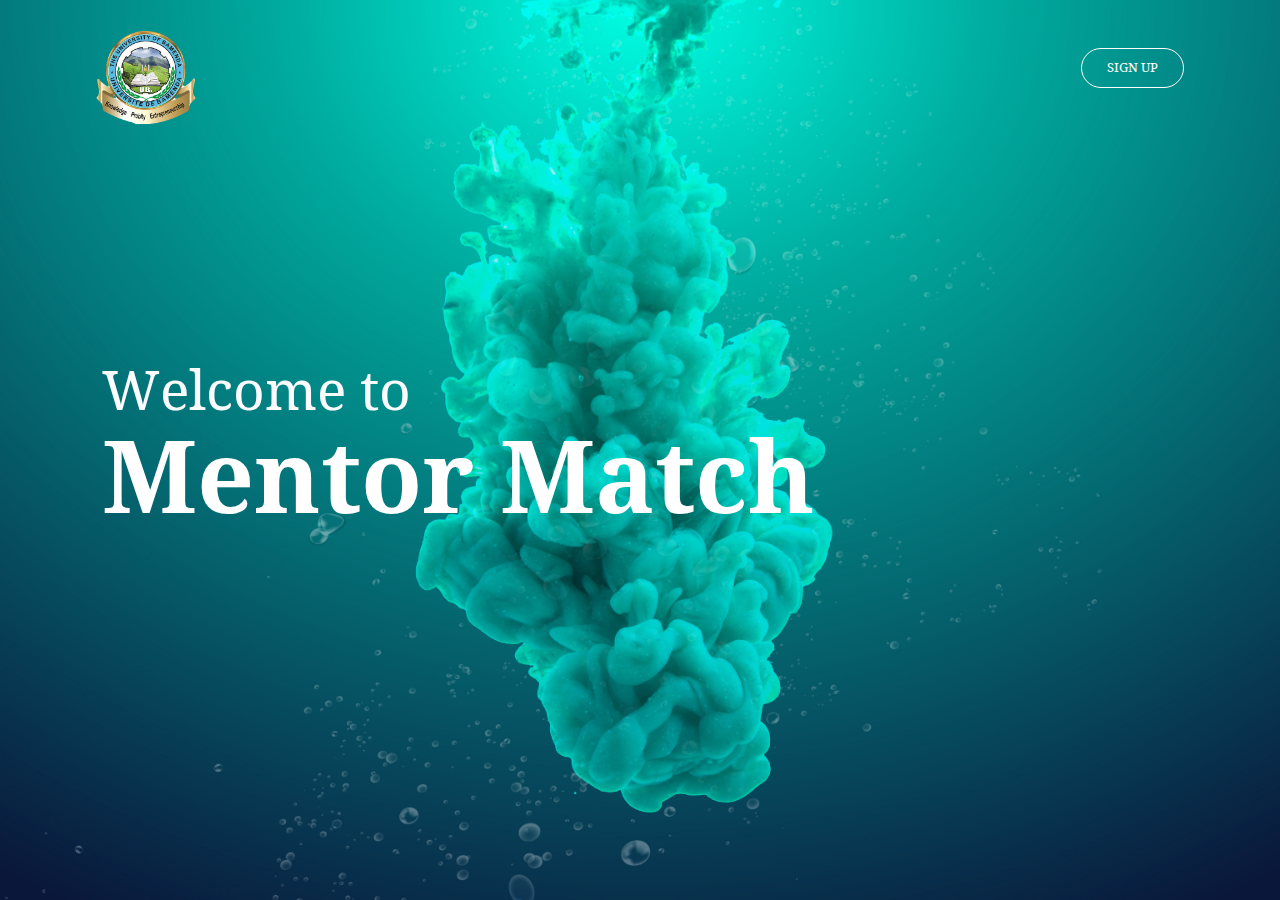
<file: index.html>
<html>
    <head>
        <meta name="viewport" content="width=device-width, initial-scale=1.0">
        <title>Mentor Match</title>
        <link rel="stylesheet" href="style.css">
        <link rel="preconnect" href="https://fonts.googleapis.com">
        <link rel="preconnect" href="https://fonts.gstatic.com" crossorigin>
        <link href="https://fonts.googleapis.com/css2?family=Koh+Santepheap:wght@300&display=swap" rel="stylesheet">
    </head>
    <body>
        <div class="hero">
            <div class="navbar">
                <img src="uba.png" class="logo">
                <a href="sign in.html"><button type="button" class="sign-btn">SIGN UP</button></a>
            </div>
            <div class="content">
                <small>Welcome to</small>
                <h1>Mentor Match</h1>
            </div>

            <div class="bubbles">
                <img src="bubble.png">
                <img src="bubble.png">
                <img src="bubble.png">
                <img src="bubble.png">
                <img src="bubble.png">
                <img src="bubble.png">
                <img src="bubble.png">
            </div>

        </div>

    </body>
</html>
</file>
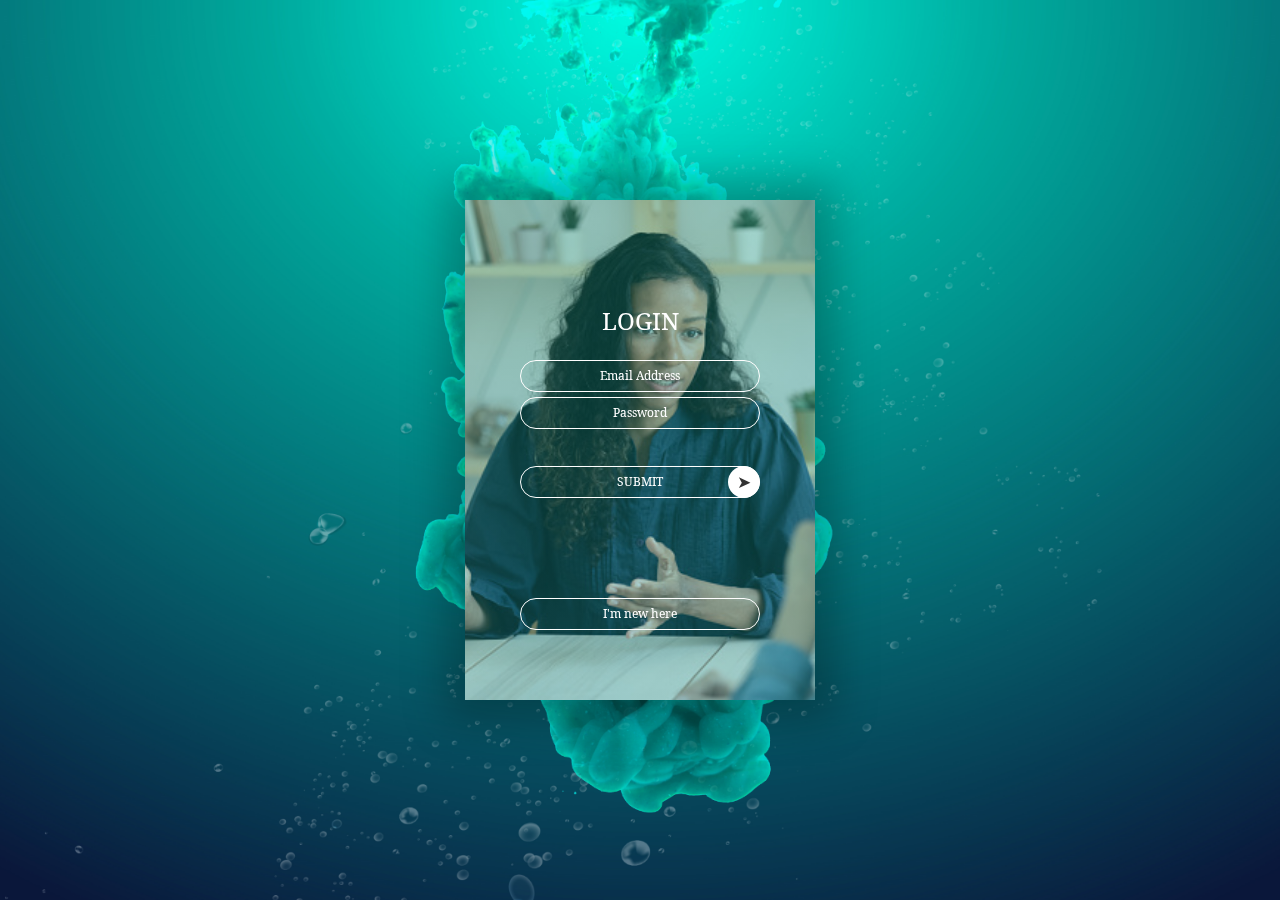
<file: mentee sign in.html>
<!DOCTYPE html>
<html lang="en">
<head>
    <meta name="viewport" content="width=device-width, initial-scale=1.0">
    <title>Mentor Match</title>
    <link rel="stylesheet" href="style.css">
    <link rel="preconnect" href="https://fonts.googleapis.com">
    <link rel="preconnect" href="https://fonts.gstatic.com" crossorigin>
    <link href="https://fonts.googleapis.com/css2?family=Koh+Santepheap:wght@300&display=swap" rel="stylesheet">
</head>
<body>
    
    <div class="hero">


        <div class="container">
            <div class="card">
                <div class="inner-box" id="card">
                    <div class="card-front">
                        <h2>LOGIN</h2>
                        <form>
                            <input type="email" class="input-box" placeholder="Email Address" required>
                            <input type="password" class="input-box" placeholder="Password" required>
                            <button type="submit" class="submit-btn">SUBMIT</button>
                        </form>
                        <button type="button" class="btn" onclick="openRegister()">I'm new here</button>
    
                    </div>
    
                    <div class="card-back">

                        <div class="profile-pic">
                            <img src="icon.jpg" id="photo">
                            <input type="file" id="file" required>
                            <label for="file" id="uploadBtn">Choose Photo</label>
                        </div>

                        <h2>REGISTER</h2>
                        <form>
                            <input type="text" class="input-box" placeholder="Full Name" required>
                            <div class="gender">
                                <span>Gender</span>
                                <input type="checkbox" value="M">
                                <label for="male">Male</label>
                                <input type="checkbox" value="F">
                                <label for="male">Female</label>
                            </div>
                            <Select class="input-box">
                                <option value="ENG" id="dept">Choose Your Deparment</option>
                                <option value="BME" id="dept">Biomedical Engineering</option>
                                <option value="BFE" id="dept">Biotechnology and food processing Engineering</option>
                                <option value="CVLE" id="dept">Civil Engineering And Architecture</option>
                                <option value="COME" id="dept">Computer Engineering</option>
                                <option value="EEE" id="dept">Electrical and Electronic Engineering</option>
                                <option value="MECE" id="dept">Mechanical and Industrial Engineering</option>
                                <option value="MINE" id="dept">Mining And Mineral Engineering</option>
                                <option value="PETE" id="dept">Petroleum Engineering</option>
                            </Select>
                            <input type="email" class="input-box" placeholder="Email Address" required>
                            <input type="password" class="input-box" placeholder="Password" required>
                            <button type="submit" class="submit-btn">SUBMIT</button>
                        </form>
                        <button type="button" class="btn" onclick="openLogin()">I've an account</button>
    
                    </div>
    
                </div>
    
            </div>
        </div>

    </div>

    <script>

        var card = document.getElementById("card");
        function openRegister() {
            card.style.transform = "rotateY(-180deg)";
        }
        function openLogin() {
            card.style.transform = "rotateY(0deg)";
        }

    </script>

</body>
</html>
</file>
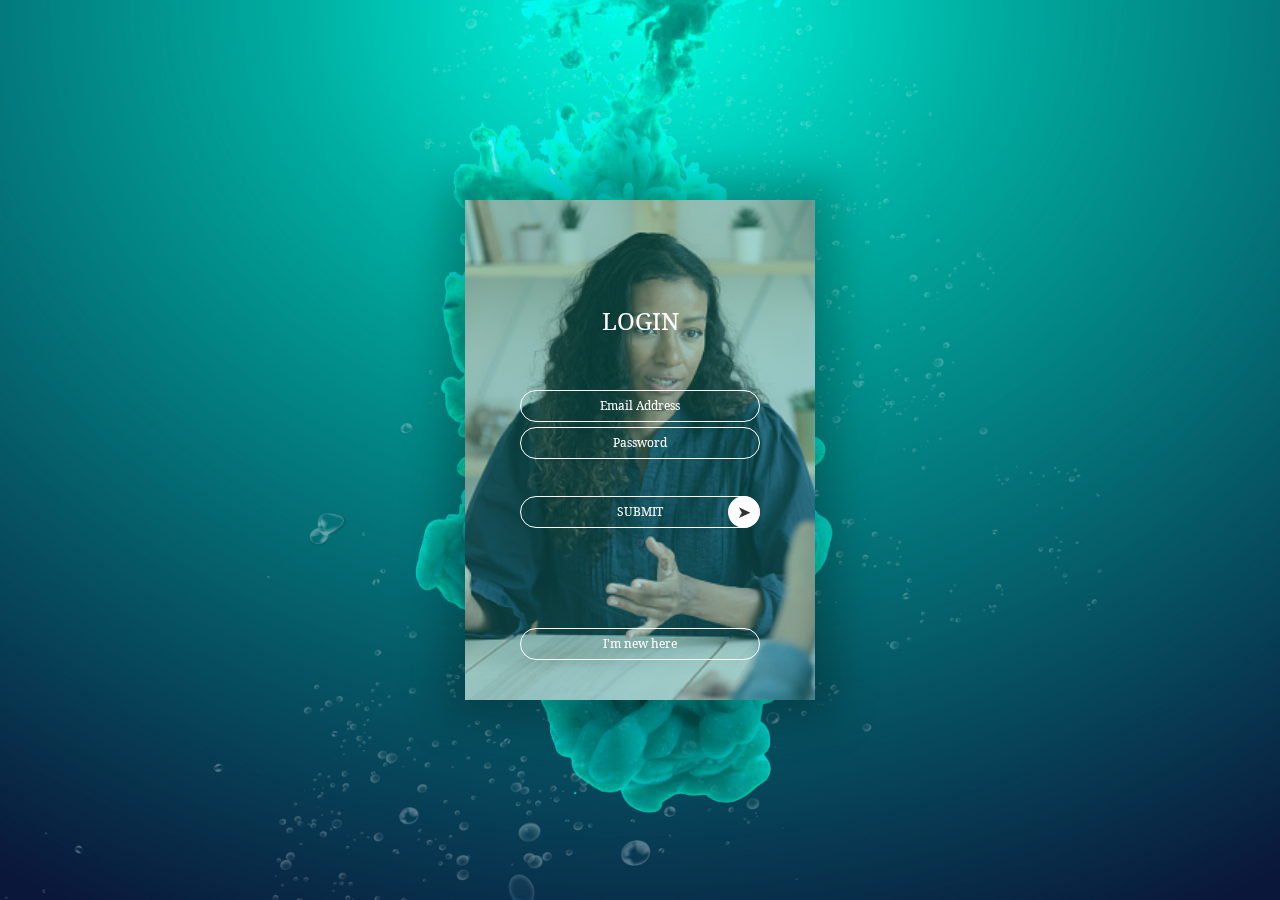
<file: mentor sign in.html>
<!DOCTYPE html>
<html lang="en">
<head>
    <meta name="viewport" content="width=device-width, initial-scale=1.0">
    <title>Mentor Match</title>
    <link rel="stylesheet" href="style.css">
    <link rel="preconnect" href="https://fonts.googleapis.com">
    <link rel="preconnect" href="https://fonts.gstatic.com" crossorigin>
    <link href="https://fonts.googleapis.com/css2?family=Koh+Santepheap:wght@300&display=swap" rel="stylesheet">
</head>
<body>
    
    <div class="hero">


        <div class="container">
            <div class="card">
                <div class="inner-box" id="card">
                    <div class="card-front">
                        <h2>LOGIN</h2>
                        <form id="login">
                            <input type="email" class="input-box" placeholder="Email Address" required>
                            <input type="password" class="input-box" placeholder="Password" required>
                            <button type="submit" class="submit-btn">SUBMIT</button>
                        </form>
                        <button type="button" class="btn" onclick="openRegister()">I'm new here</button>
    
                    </div>
    
                    <div class="card-back">

                        <div class="profile-pic">
                            <img src="icon.jpg" id="photo">
                            <input type="file" id="file" required>
                            <label for="file" id="uploadBtn">Choose Photo</label>
                        </div>

                        <h2>REGISTER</h2>
                        <form>
                            <input type="text" class="input-box" placeholder="Full Name" required>
                            <div class="gender">
                                <span>Gender</span>
                                <input type="checkbox" value="M">
                                <label for="male">Male</label>
                                <input type="checkbox" value="F">
                                <label for="male">Female</label>
                            </div>
                            <Select class="input-box">
                                <option value="ENG" id="dept">Choose Your Deparment</option>
                                <option value="BME" id="dept">Biomedical Engineering</option>
                                <option value="BFE" id="dept">Biotechnology and food processing Engineering</option>
                                <option value="CVLE" id="dept">Civil Engineering And Architecture</option>
                                <option value="COME" id="dept">Computer Engineering</option>
                                <option value="EEE" id="dept">Electrical and Electronic Engineering</option>
                                <option value="MECE" id="dept">Mechanical and Industrial Engineering</option>
                                <option value="MINE" id="dept">Mining And Mineral Engineering</option>
                                <option value="PETE" id="dept">Petroleum Engineering</option>
                            </Select>
                            <Select class="input-box">
                                <option value="lvl" id="dept">Choose Your Level</option>
                                <option value="lv3" id="dept">Level 300, year 2</option>
                                <option value="lv4" id="dept">Level 400, year 3</option>
                                <option value="lv5" id="dept">Level 500, year 4</option>
                            </Select>
                            
                            <input type="email" class="input-box" placeholder="Email Address" required>
                            <input type="password" class="input-box" placeholder="Password" required>
                            <button type="submit" class="submit-btn">SUBMIT</button>
                        </form>
                        <button type="button" class="btn1" onclick="openLogin()">I've an account</button>
    
                    </div>
    
                </div>
    
            </div>
        </div>

    </div>

    <script>

        var card = document.getElementById("card");
        function openRegister() {
            card.style.transform = "rotateY(-180deg)";
        }
        function openLogin() {
            card.style.transform = "rotateY(0deg)";
        }

    </script>

<script src="app.js"></script>

</body>
</html>
</file>
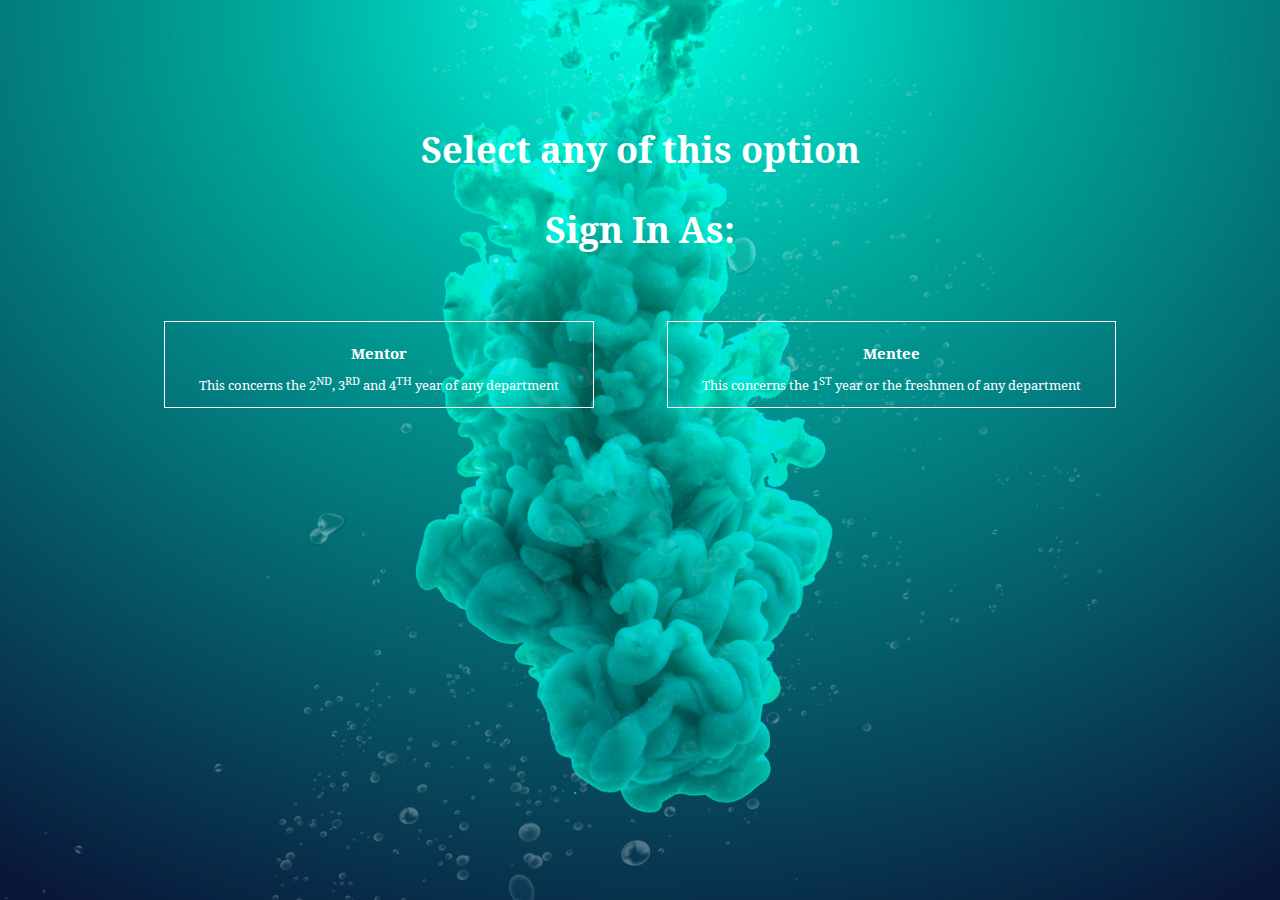
<file: sign in.html>
<html>
    <head>
        <meta name="viewport" content="width=device-width, initial-scale=1.0">
        <title>Mentor Match</title>
        <link rel="stylesheet" href="style.css">
        <link rel="preconnect" href="https://fonts.googleapis.com">
        <link rel="preconnect" href="https://fonts.gstatic.com" crossorigin>
        <link href="https://fonts.googleapis.com/css2?family=Koh+Santepheap:wght@300&display=swap" rel="stylesheet">
    </head>
    <body>
        <div class="hero">

            <div class="choice">
                <h1>Select any of this option<br>Sign In As:</h1>
                <div class="row">
                    <div class="choice-col">
                        <a href="mentor sign in.html" class="hero-btn">
                            <h3>Mentor</h3>
                            <p>This concerns the 2<sup>ND</sup>, 3<sup>RD</sup> and 4<sup>TH</sup> year of any department</p>
                        </a>
                    </div>
                    <div class="choice-col">
                        <a href="mentee sign in.html" class="hero-btn">
                            <h3>Mentee</h3>
                            <p>This concerns the 1<sup>ST</sup> year or the freshmen of any department</p>
                        </a>
                    </div>
                </div>
            </div>

<!-------- bubble animation ------------>

            <div class="bubbles">
                <img src="bubble.png">
                <img src="bubble.png">
                <img src="bubble.png">
                <img src="bubble.png">
                <img src="bubble.png">
                <img src="bubble.png">
                <img src="bubble.png">
            </div>

        </div>
    </body>
</html>
</file>
<file: style.css>
*{
    margin: 0;
    padding: 0;
    font-family: 'Koh Santepheap', cursive;
}
.hero{
    width: 100%;
    height: 100vh;
    background-image: url(background.png);
    background-size: cover;
    background-position: center;
    position: relative;
    overflow: hidden;
}
.logo{
    width: 100px;
    cursor: pointer;
    margin-top: 20px;
}
.navbar{
    width: 85%;
    height: 15%;
    margin: auto;
    display: flex;
    align-items: center;
    justify-content: space-between;
}
.sign-btn{
    color: #fbfcfd;
    padding: 10px 25px;
    background: transparent;
    border: 1px solid #fff;
    border-radius: 20px;
    outline: none;
    cursor: pointer;
}
.content{
    color: #fbfcfd;
    position: absolute;
    top: 50%;
    left: 8%;
    transform: translateY(-50%);
    z-index: 2;
}
.content small{
    font-size: 55px;
}
.content h1{
    font-size: 100px;
}
h1{
    font-size: 80px;
    margin: 10px 0 30px;
    line-height: 80px;
}

.bubbles img{
    width: 50px;
    animation: bubble 7s linear infinite;
}
.bubbles{
    width: 100%;
    display: flex;
    align-items: center;
    justify-content: space-around;
    position: absolute;
    bottom: -70;
}

@keyframes bubble{
    0%{
        transform: translateY(0);
        opacity: 0;
    }
    50%{
        opacity: 1;
    }
    70%{
        opacity: 1;
    }
    100%{
        transform: translateY(-80vh);
        opacity: 0;
    }
}

.bubbles img:nth-child(1){
    animation-delay: 2s;
    width: 25px;
}
.bubbles img:nth-child(2){
    animation-delay: 1s;
}
.bubbles img:nth-child(3){
    animation-delay: 3s;
    width: 25px;
}
.bubbles img:nth-child(4){
    animation-delay: 4.5s;
}
.bubbles img:nth-child(5){
    animation-delay: 3s;
}
.bubbles img:nth-child(6){
    animation-delay: 6s;
    width: 20px;
}
.bubbles img:nth-child(7){
    animation-delay: 7s;
    width: 15px;
}



@media screen and (max-width: 600px){
    .content h1{
        font-size: 40px;
        line-height: 50px;
    }
    .content small{
        font-size: 18px;
    }
    .hero{
        background-image: url(small-background.png);
    }
    .footer{
        padding: 88% 0;
    }
}


/*----------------------------- choice page --------------------------------------*/
.choice{
    width: 80%;
    margin: auto;
    text-align: center;
    padding-top: 100px;
}
h1{
    font-size: 36px;
    font-weight: 600;
    color: #fff;
}
.row{
    margin-top: 5%;
    display: flex;
    justify-content: space-around;
}
.hero-btn{
    display: inline-block;
    text-decoration: none;
    color: #fff;
    border: 1px solid #fff;
    padding: 12px 34px;
    font-size: 13px;
    background: transparent;
    position: relative;
    cursor: pointer;
}
.hero-btn:hover{
    border: 1px solid #37d4ba;
    background: #3ddda8f8;
    transition: 1s;
}
h3{
    text-align: center;
    font-weight: 600;
    margin: 10px 0;
}
.course-col:hover{
    box-shadow: 0 0 20px 0px rgba(0, 0, 0, 0.2);
}

@media (max-width: 600px) {
    .choice h1{
        font-size: 22px;
    }
    .row{
        flex-direction: column;
    }
    .hero-btn{
        margin: 20px 0 5 auto;
    }
}
/*-------------------------- sign in and register pages --------------------------*/

.container{
    width: 100%;
    height: 100vh;
    color: #fff;
    display: flex;
    align-items: center;
    justify-content: center;
}

.profile-pic{
    height: 120px;
    width: 120px;
    position: absolute;
    top: -3px;
    left: 50%;
    transform: translate(-50%,-50%);
    border-radius: 50%;
    overflow: hidden;
    border: 1px solid grey;
}
#photo{
    height: 100%;
    width: 100%;
}
#file{
    display: none;
}
#uploadBtn{
    height: 40px;
    width: 100%;
    position: absolute;
    bottom: 0;
    left: 50%;
    transform: translateX(-50%);
    text-align: center;
    background: rgba(0, 0, 0, 0.7);
    color: wheat;
    line-height: 30px;
    font-size: 15px;
    cursor: pointer;
    display: none;
}




.card{
    width: 350px;
    height: 500px;
    box-shadow: 0 0 40px 20px rgba(0,0,0,0.26);
    perspective: 1000px;
}
.inner-box{
    position: relative;
    width: 100%;
    height: 100%;
    transform-style: preserve-3d;
    transition: transform 1s;
}
.card-front, .card-back{
    position: absolute;
    width: 100%;
    height: 100%;
    background-position: center;
    background-size: cover;
    background-image: linear-gradient(rgba(8, 151, 132, 0.34), rgba(22, 160, 165, 0.34)), url(background.jpg);
    padding: 55px;
    box-sizing: border-box;
    backface-visibility: hidden;
}
.card-front h2{
    margin-top: 50px;
}
#login{
    margin-top: 50px;
}
.card-back{
    transform: rotateY(180deg);
}
.card h2{
    font-weight: normal;
    font-size: 24px;
    text-align: center;
    margin-bottom: 20px;
}
.login{
    text-align: center;
    margin: 10px auto 10px auto;
}
.input-box{
    width: 100%;
    background: transparent;
    border: 1px solid #fff;
    margin: 2.5px 0;
    height: 32px;
    border-radius: 20px;
    padding: 0 10px;
    box-sizing: border-box;
    outline: none;
    text-align: center;
    color: #fff;
}
.gender{
    width: 100%;
    height: 32px;
    text-align: center;
}
::placeholder{
    color: #fff;
    font-size: 12px;
}
#dept{
    width: 100%;
    background: #33dbbfee;
    border: 1px solid #fff;
    margin: 6px 0;
    height: 32px;
    border-radius: 20px;
    padding: 0 10px;
    box-sizing: border-box;
    outline: none;
    text-align: center;
    color: #fff;
}
.btn, .btn1, .submit-btn{
    width: 100%;
    background: transparent;
    border: 1px solid #fff;
    margin: 35px 0 10px;
    height: 32px;
    font-size: 12px;
    border-radius: 20px;
    padding: 0 10px;
    box-sizing: border-box;
    outline: none;
    color: #fff;
    cursor: pointer;
}
.submit-btn{
    position: relative;
}
.submit-btn::after{
    content: '\27a4';
    color: #333;
    line-height: 32px;
    font-size: 17px;
    height: 32px;
    width: 32px;
    border-radius: 50%;
    background: #fff;
    position: absolute;
    right: -1px;
    top: -1px;
}
.card .btn{
    margin-top: 90px;
}
.btn1{
    margin-top: 50px;
}
</file>
